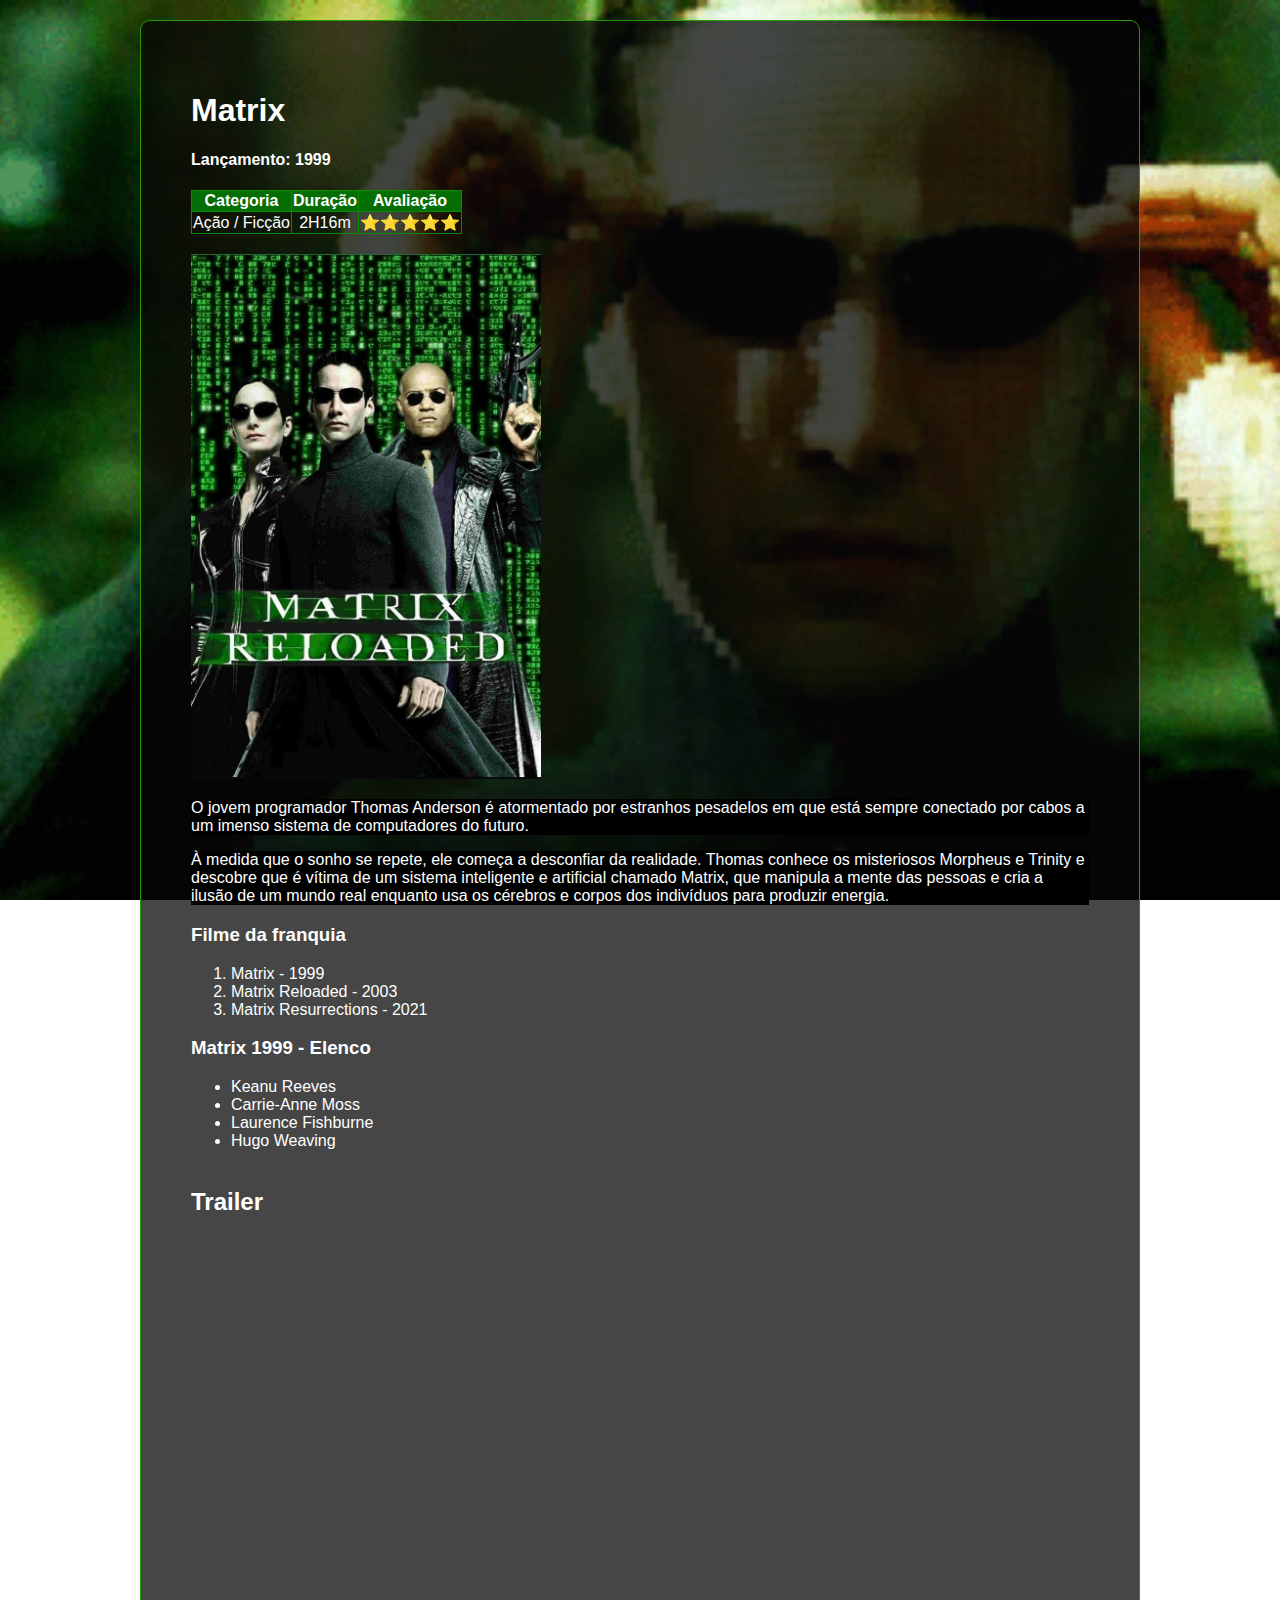
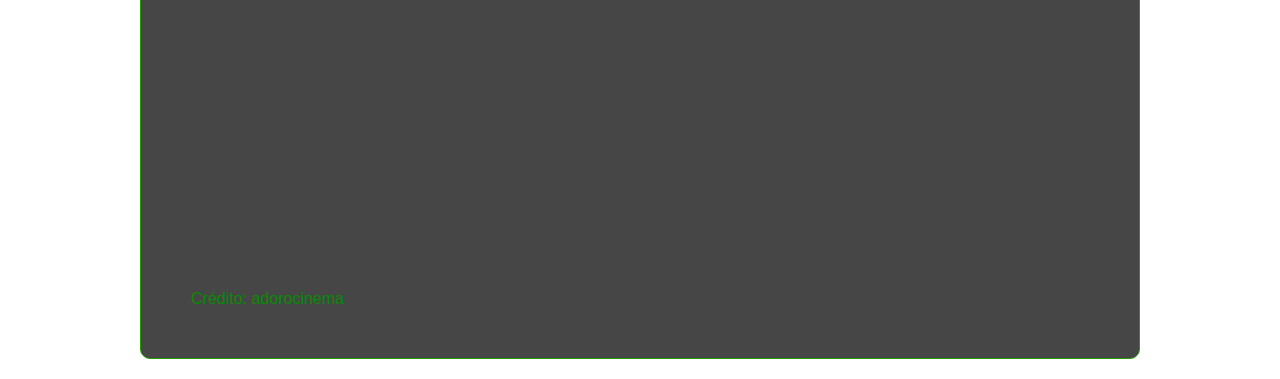
<file: Filme-Matrix.html>
<!DOCTYPE html>

<html lang="pt-br">

<head>

    <meta charset="UTF-8">
    <meta name="viewport" content="width=device-width, initial-scale=1.0">
    <title>Filme - Matrix💻</title>
    <!-- Link do Css aq!! -->

    <style>
        *{
            /* O tamanho da borda fazparte do elemnto */
            box-sizing: border-box;

            /* troca a fonte do site */
            font-family: 'Segoe UI', Tahoma, Geneva, Verdana, sans-serif;

            color: white;
            
            
        }

        html{
            background: url(../img/3WYE.gif) no-repeat center center fixed;
            background-size: cover;  
            
        }

        body {

            border-radius: 10px;
            padding: 50px;
            margin: 20px auto;
            background: #070707be;
            width: 1000px;
            margin: 20px auto;
            border: 1px solid rgb(36, 155, 0);

        }

        img {

            width: 350px;
            margin-top: 20px;
            
        }

        p{
            background-color: black;
        }

        table{
            border-collapse: collapse;
            border-radius: 10px;

        }

        th{
            background: rgb(4, 109, 4);
        }

        th,td{
            border: 1px solid #078c03;
            text-align: center;
        }

        iframe{

            width: 100%;
            height: 650px;

        }

        a{
            color: #078c03;
            text-decoration: none;

        }

        a:hover{

            color: #46d141;
            border-bottom: #078c03;
        }

    </style>

</head>

<body>

    <h1>Matrix</h1>

    <h4>Lançamento: 1999</h4>

    <table border="0">
        
        <tr>
            <th>Categoria</th>
            <th>Duração</th>
            <th>Avaliação</th>
        </tr>

        <tr>
            <td>Ação / Ficção</td>
            <td>2H16m</td>
            <td>⭐⭐⭐⭐⭐</td>
        </tr>

    </table>

    <img src="../img/matrix reloaded.jpg" alt="Erro 404" title="Adoro cinema" width="300"> <br>

        <p>O jovem programador Thomas Anderson é atormentado por estranhos pesadelos em que está sempre conectado por cabos a um imenso sistema de computadores do futuro.</p>

        <p>À medida que o sonho se repete, ele começa a desconfiar da realidade. Thomas conhece os misteriosos Morpheus e Trinity e descobre que é vítima de um sistema inteligente e artificial chamado Matrix, que manipula a mente das pessoas e cria a ilusão de um mundo real enquanto usa os cérebros e corpos dos indivíduos para produzir energia.</p>

        <h3>Filme da franquia</h3>

        <ol>

            <li>Matrix - 1999</li>
            <li>Matrix Reloaded - 2003</li>
            <li>Matrix Resurrections - 2021</li>
           
        </ol>

        <h3>Matrix 1999 - Elenco</h3>

        <ul>

            <li>Keanu Reeves</li>
            <li>Carrie-Anne Moss</li>
            <li>Laurence Fishburne</li>
            <li>Hugo Weaving</li> <br>

        </ul>
            

            <h2>Trailer</h2>

            <iframe width="560" height="315" src="https://www.youtube.com/embed/Wg7V2_OBXwQ?si=Vvp52ZxI1WnwkM2D" title="YouTube video player" frameborder="0" allow="accelerometer; autoplay; clipboard-write; encrypted-media; gyroscope; picture-in-picture; web-share" allowfullscreen></iframe>

            <a
                href="https://www.adorocinema.com" target="_black">

                Crédito: adorocinema


            </a>

        


    
</body>
</html>
</file>
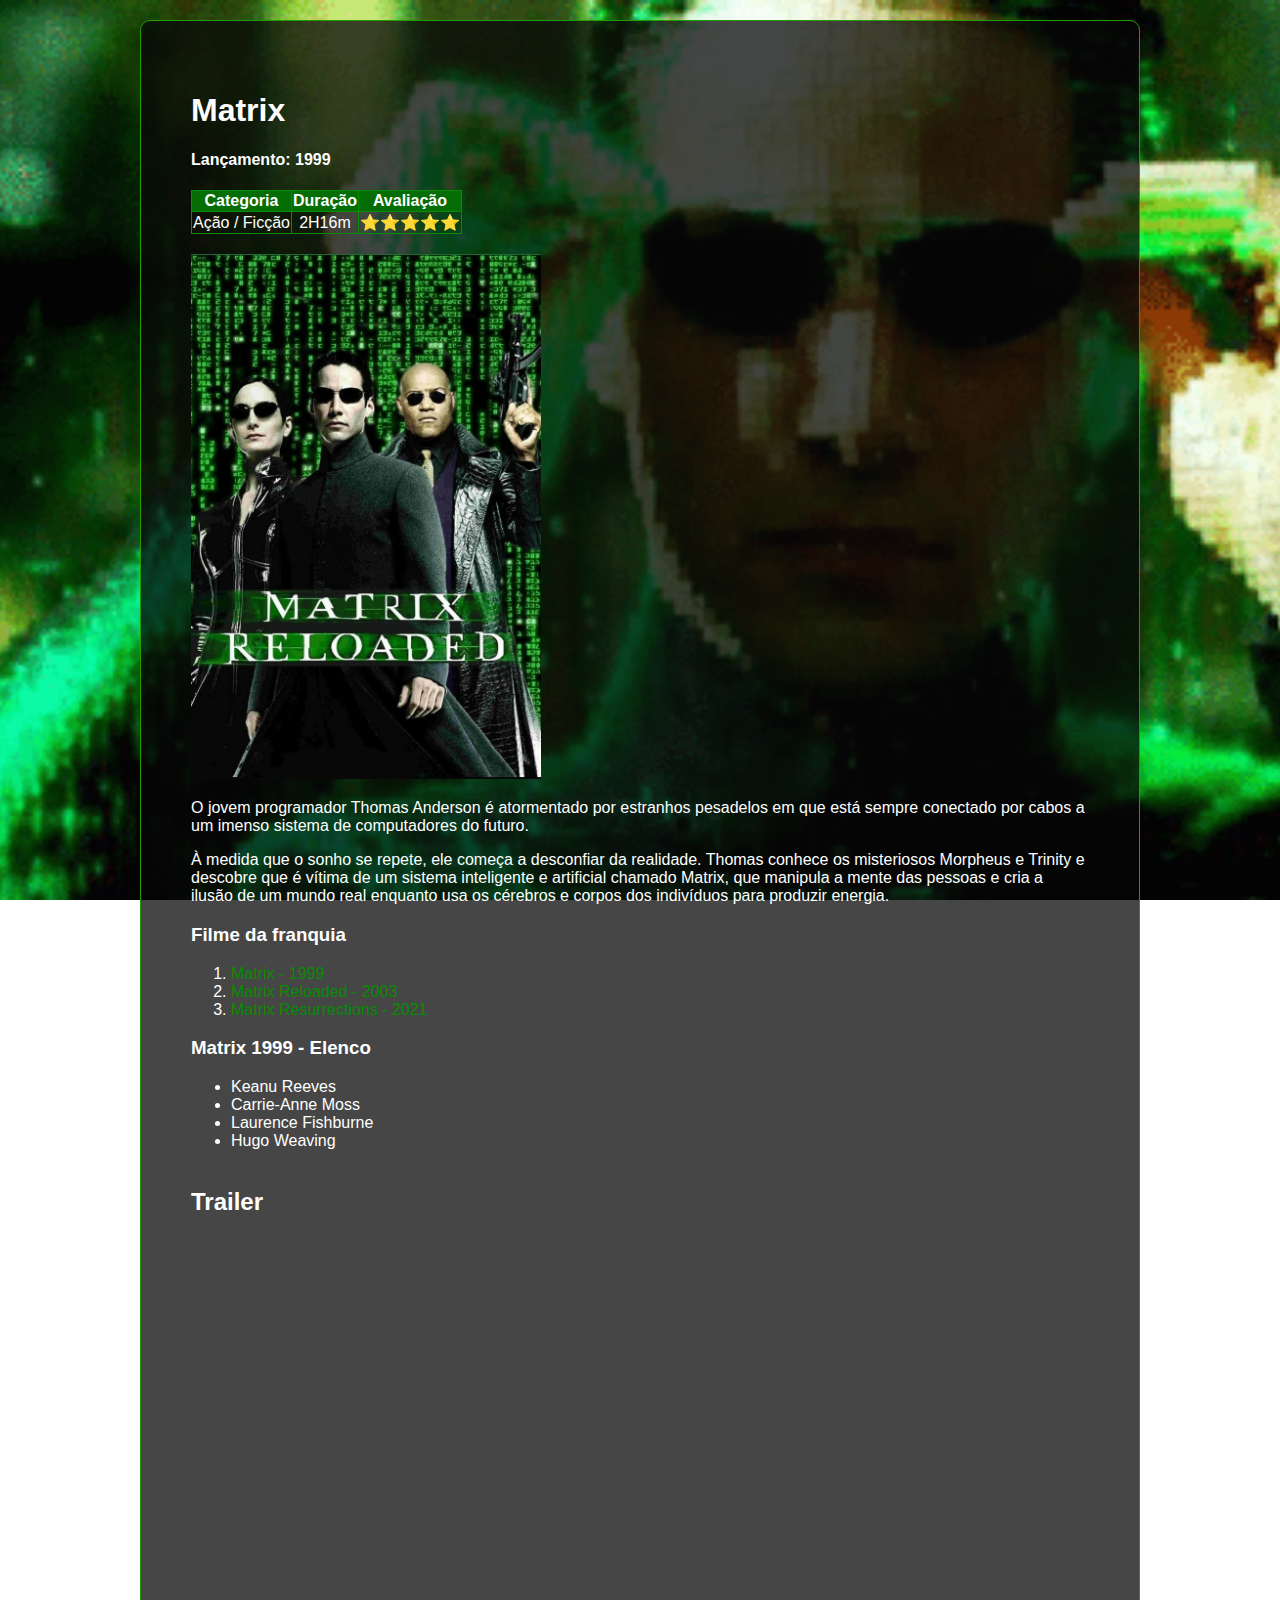
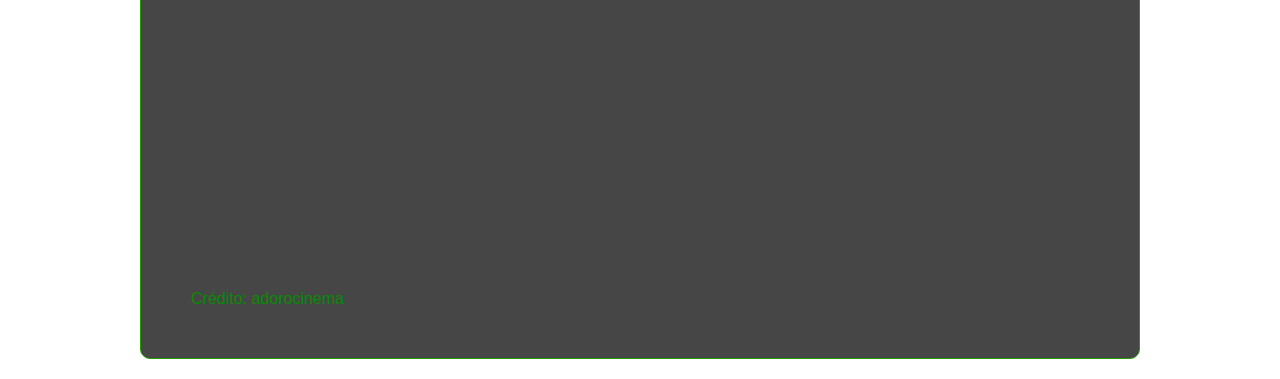
<file: Html-Basico/Matrix-Resurrections.html>
<!DOCTYPE html>

<html lang="pt-br">

<head>

    <meta charset="UTF-8">
    <meta name="viewport" content="width=device-width, initial-scale=1.0">
    <title>Filme - Matrix💻</title>
    <!-- Link do Css aq!! -->

    <style>
        *{
            /* O tamanho da borda fazparte do elemnto */
            box-sizing: border-box;

            /* troca a fonte do site */
            font-family: 'Segoe UI', Tahoma, Geneva, Verdana, sans-serif;

            color: white;
            
            
        }

        html{
            background: url(../img/3WYE.gif) no-repeat center center fixed;
            background-size: cover;  
            
        }

        body {

            border-radius: 10px;
            padding: 50px;
            margin: 20px auto;
            background: #070707be;
            width: 1000px;
            margin: 20px auto;
            border: 1px solid rgb(36, 155, 0);

        }

        img {

            width: 350px;
            margin-top: 20px;
            
        }

        p{
            background: #07070700;

        }

        table{
            border-collapse: collapse;
            border-radius: 10px;

        }

        th{
            background: rgb(4, 109, 4);
        }

        th,td{
            border: 1px solid #078c03;
            text-align: center;
        }

        iframe{

            width: 100%;
            height: 650px;

        }

        a{
            color: #078c03;
            text-decoration: none;

        }

        a:hover{

            color: #46d141;
            border-bottom: #078c03;
        }

        /*-----------Final Css Pc--------- */

        /*-----------Começo Css Mobile--------- */
        /*--- Se o Dispositivo tem a tela de 768px, Carrega o Css Abaixo --- */

        @media only screen and (max-width: 768px) {
  body,table {

    width: 100%;
    
  }

  img {

width: 100%;
margin-top: 30px;

}

        iframe{

    height: 300px;

}

html{
            background: url(/img/desktop-wallpaper-matrix-live-iphone.jpg) no-repeat center center fixed;
            background-size: cover;  
            
        }

}

    </style>

</head>

<body>

    <h1>Matrix</h1>

    <h4>Lançamento: 1999</h4>

    <table border="0">
        
        <tr>
            <th>Categoria</th>
            <th>Duração</th>
            <th>Avaliação</th>
        </tr>

        <tr>
            <td>Ação / Ficção</td>
            <td>2H16m</td>
            <td>⭐⭐⭐⭐⭐</td>
        </tr>

    </table>

    <img src="../img/matrix reloaded.jpg" alt="Erro 404" title="Adoro cinema" width="300"> <br>

        <p>O jovem programador Thomas Anderson é atormentado por estranhos pesadelos em que está sempre conectado por cabos a um imenso sistema de computadores do futuro.</p>

        <p>À medida que o sonho se repete, ele começa a desconfiar da realidade. Thomas conhece os misteriosos Morpheus e Trinity e descobre que é vítima de um sistema inteligente e artificial chamado Matrix, que manipula a mente das pessoas e cria a ilusão de um mundo real enquanto usa os cérebros e corpos dos indivíduos para produzir energia.</p>

        <h3>Filme da franquia</h3>

        <ol>

            <li> 
                <a href="/Html-Basico/Matrix-Filme.html"target="_black">
                    Matrix - 1999 
                </a> </li>

                <li> 
                    <a href="#"target="_black">
                        Matrix Reloaded - 2003 
                    </a> </li>

                    <li> 
                        <a href="#"target="_black">
                            Matrix Resurrections - 2021 
                        </a> </li>
           
        </ol>

        <h3>Matrix 1999 - Elenco</h3>

        <ul>

            <li>Keanu Reeves</li>
            <li>Carrie-Anne Moss</li>
            <li>Laurence Fishburne</li>
            <li>Hugo Weaving</li> <br>

        </ul>
            

            <h2>Trailer</h2>

            <iframe width="560" height="315" src="https://www.youtube.com/embed/Wg7V2_OBXwQ?si=Vvp52ZxI1WnwkM2D" title="YouTube video player" frameborder="0" allow="accelerometer; autoplay; clipboard-write; encrypted-media; gyroscope; picture-in-picture; web-share" allowfullscreen></iframe>

            <a
                href="https://www.adorocinema.com" target="_black">

                Crédito: adorocinema


            </a>

        


    
</body>
</html>
</file>
